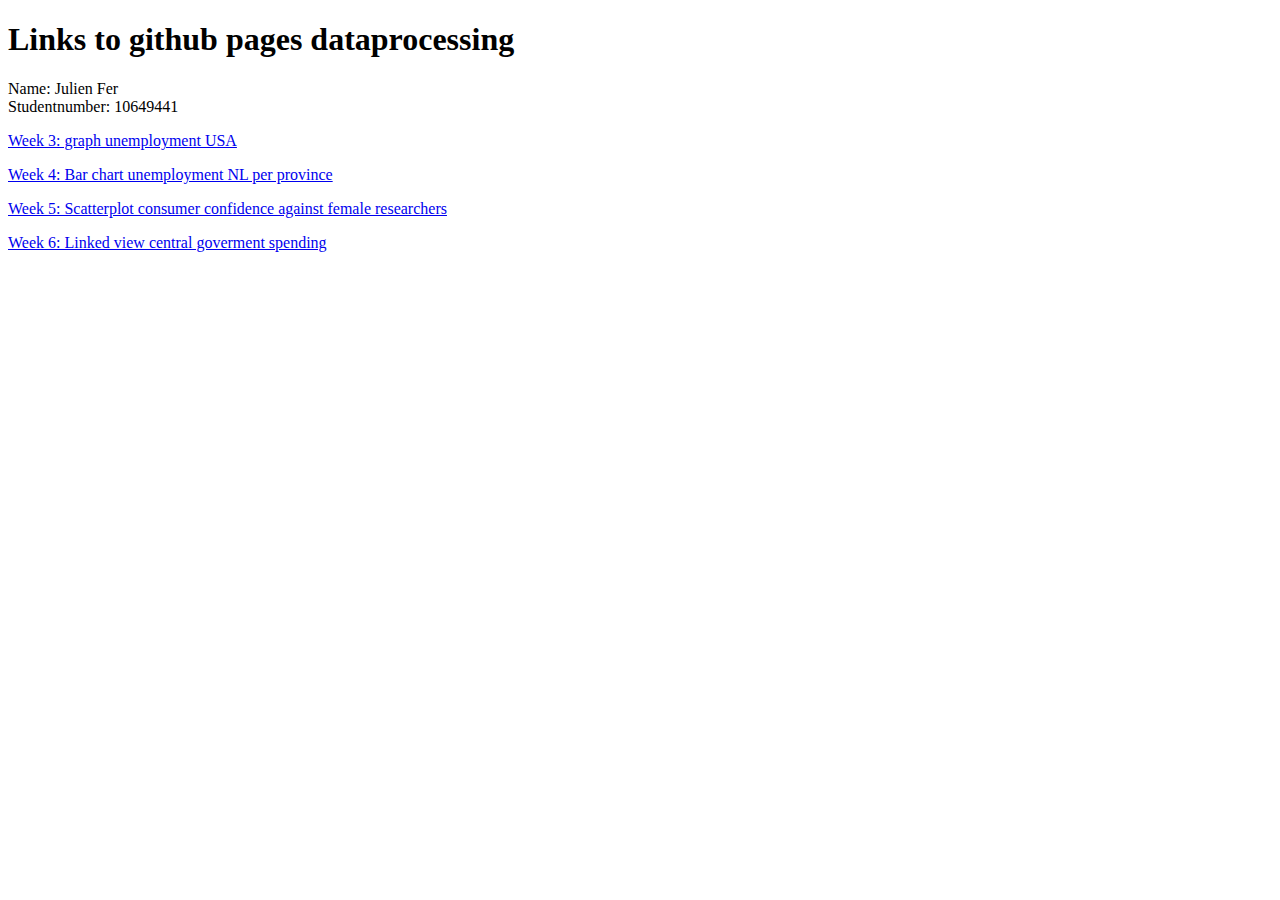
<file: index.html>
<!DOCTYPE html>
<html>
<head>
	<meta charset='utf-8' />
	<meta name="viewport" content="width=device-width, initial-scale=1.0" />
	<title>gh-pages template</title>
</head>
<body>
  <h1 id="links">Links to github pages dataprocessing</h1>
	<p>
		<div id="name">Name: Julien Fer</div>
		<div id="student">Studentnumber: 10649441</div>
	</p>
	<p>
		<a href="Homework/Week_3/index.html">Week 3: graph unemployment USA</a>
	</p>
	<p>
		<a href="Homework/Week_4/index.html">Week 4: Bar chart unemployment NL per province</a>
	</p>
	<p>
		<a href="Homework/Week_5/scatter.html">Week 5: Scatterplot consumer confidence against female researchers</a>
	</p>
	<p>
		<a href="Homework/Week_6/linkedViews.html">Week 6: Linked view central goverment spending</a>
	</p
</body>
</html>
</file>
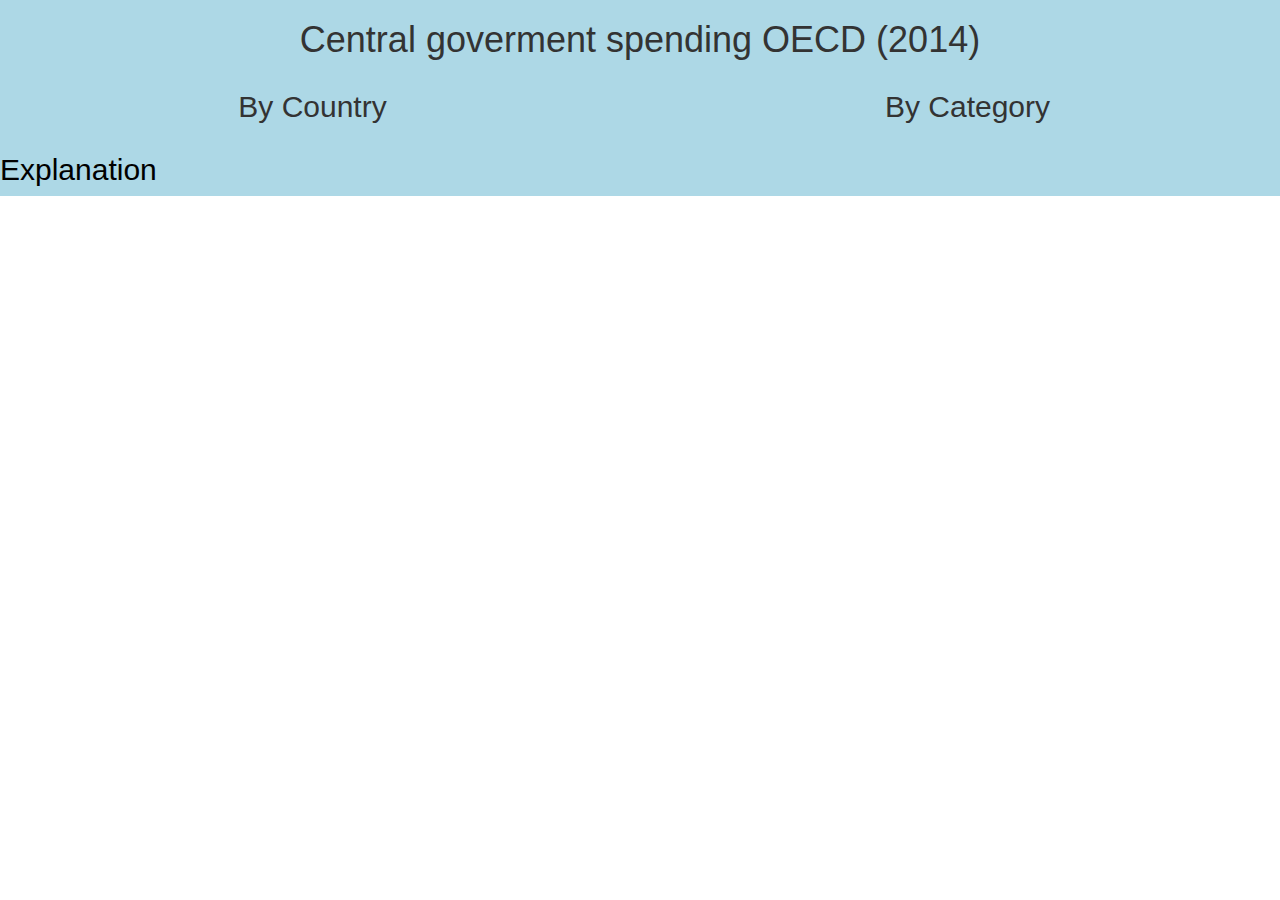
<file: Homework/Week_6/linkedViews.html>
<!-- Name: Julien Fer
     Studentnumber: 10649441

     This template shows a data map and a bar chart wich are linked-->

<!DOCTYPE html>

<html lang="en">

<head>
  <meta charset="utf-8">
  <meta name="viewport" content="width=device-width, initial-scale=1">
  <link href="linkedViews.css" rel="stylesheet">
  <script src="http://d3js.org/topojson.v1.min.js"></script>
  <script src="https://d3js.org/d3.v5.min.js"></script>
  <!-- Latest compiled and minified CSS -->
  <link rel="stylesheet" href="https://maxcdn.bootstrapcdn.com/bootstrap/3.3.7/css/bootstrap.min.css">

  <!-- jQuery library -->
  <script src="https://ajax.googleapis.com/ajax/libs/jquery/3.3.1/jquery.min.js"></script>

  <!-- Latest compiled JavaScript -->
  <script src="https://maxcdn.bootstrapcdn.com/bootstrap/3.3.7/js/bootstrap.min.js"></script>
</head>

<body>
  <script src="d3-tip.js"></script>
  <script src="linkedViews.js"></script>
  <!-- <h1>Central goverment spending OECD (2014)</h1> -->
  <div class="row">
    <h1>Central goverment spending OECD (2014)</h1>
    <div class="col-sm-6", id="area1"><h2>By Country</h2></div>
    <div class="col-sm-6", id="area2"><h2>By Category</h2></div>
  </div>
  <div class="row">
    <div class="col-sm-12" id="area3"><h2 id="exp">Explanation</h2></div>
  </div>
</body>

</html>
</file>
<file: Homework/Week_6/linkedViews.css>
div {
  background: #ADD8E6;
}

.container {
  float: left;
}

h1, h2 {
  text-align: center;
  color: black;
  font-family: "avenir next", Arial, sans-serif;
}

#exp {
  text-align: left;
  color: black;
  font-family: "avenir next", Arial, sans-serif;
}

.country {
  /* fill: #cccccc; */
  stroke: #333333;
  stroke-width: 0.5;
  opacity: 0.8;
}

.textselected {
  color: black;
  font-family: "avenir next", Arial, sans-serif;
}

.selected {
  stroke: #333333;
  stroke-width: 3;
  opacity: 1;
}

.names {
  fill: none;
  stroke: #fff;
  stroke-linejoin: round;
}

#link {
  color: blue;
  text-decoration: underline;
  font-family: "avenir next", Arial, sans-serif;
}

/* Tooltip CSS */
.d3-tip {
  line-height: 1.5;
  font-weight: 400;
  font-family:"avenir next", Arial, sans-serif;
  padding: 6px;
  background: rgba(0, 0, 0, 0.6);
  color: #FFA500;
  border-radius: 1px;
  pointer-events: none;
}

/* Creates a small triangle extender for the tooltip */
.d3-tip:after {
  box-sizing: border-box;
  display: inline;
  font-size: 8px;
  width: 100%;
  line-height: 1.5;
  color: rgba(0, 0, 0, 0.6);
  position: absolute;
  pointer-events: none;
}

/* Northward tooltips */
.d3-tip.n:after {
  content: "\25BC";
  margin: -1px 0 0 0;
  top: 100%;
  left: 0;
  text-align: center;
}

/* Eastward tooltips */
.d3-tip.e:after {
  content: "\25C0";
  margin: -4px 0 0 0;
  top: 50%;
  left: -8px;
}

/* Southward tooltips */
.d3-tip.s:after {
  content: "\25B2";
  margin: 0 0 1px 0;
  top: -8px;
  left: 0;
  text-align: center;
}

/* Westward tooltips */
.d3-tip.w:after {
  content: "\25B6";
  margin: -4px 0 0 -1px;
  top: 50%;
  left: 100%;
}

/*    text{
  pointer-events:none;
}*/

.details{
  color:white;
}

.axis path, line {
  fill: none;
  stroke: black;
  stroke-width: 1px;
  font-weight: normal;
  shape-rendering: crispEdges;
}

.axis text {
  text-anchor: end;
  font-family: "avenir next", Arial, sans-serif;
  font-size: 11px;
  font-weight: normal;
}

#titleGraph {
  text-anchor: middle;
  font-weight: bold;
  text-decoration: underline;
  font-size: 20px;
  font-family: "avenir next", Arial, sans-serif;
}

#titleAxis {
  text-anchor: middle;
  font-weight: bold;
  font-size: 20px;
  font-family: "avenir next", Arial, sans-serif;
}

p {
  color: black;
  font-family: "avenir next", Arial, sans-serif;
}
</file>
